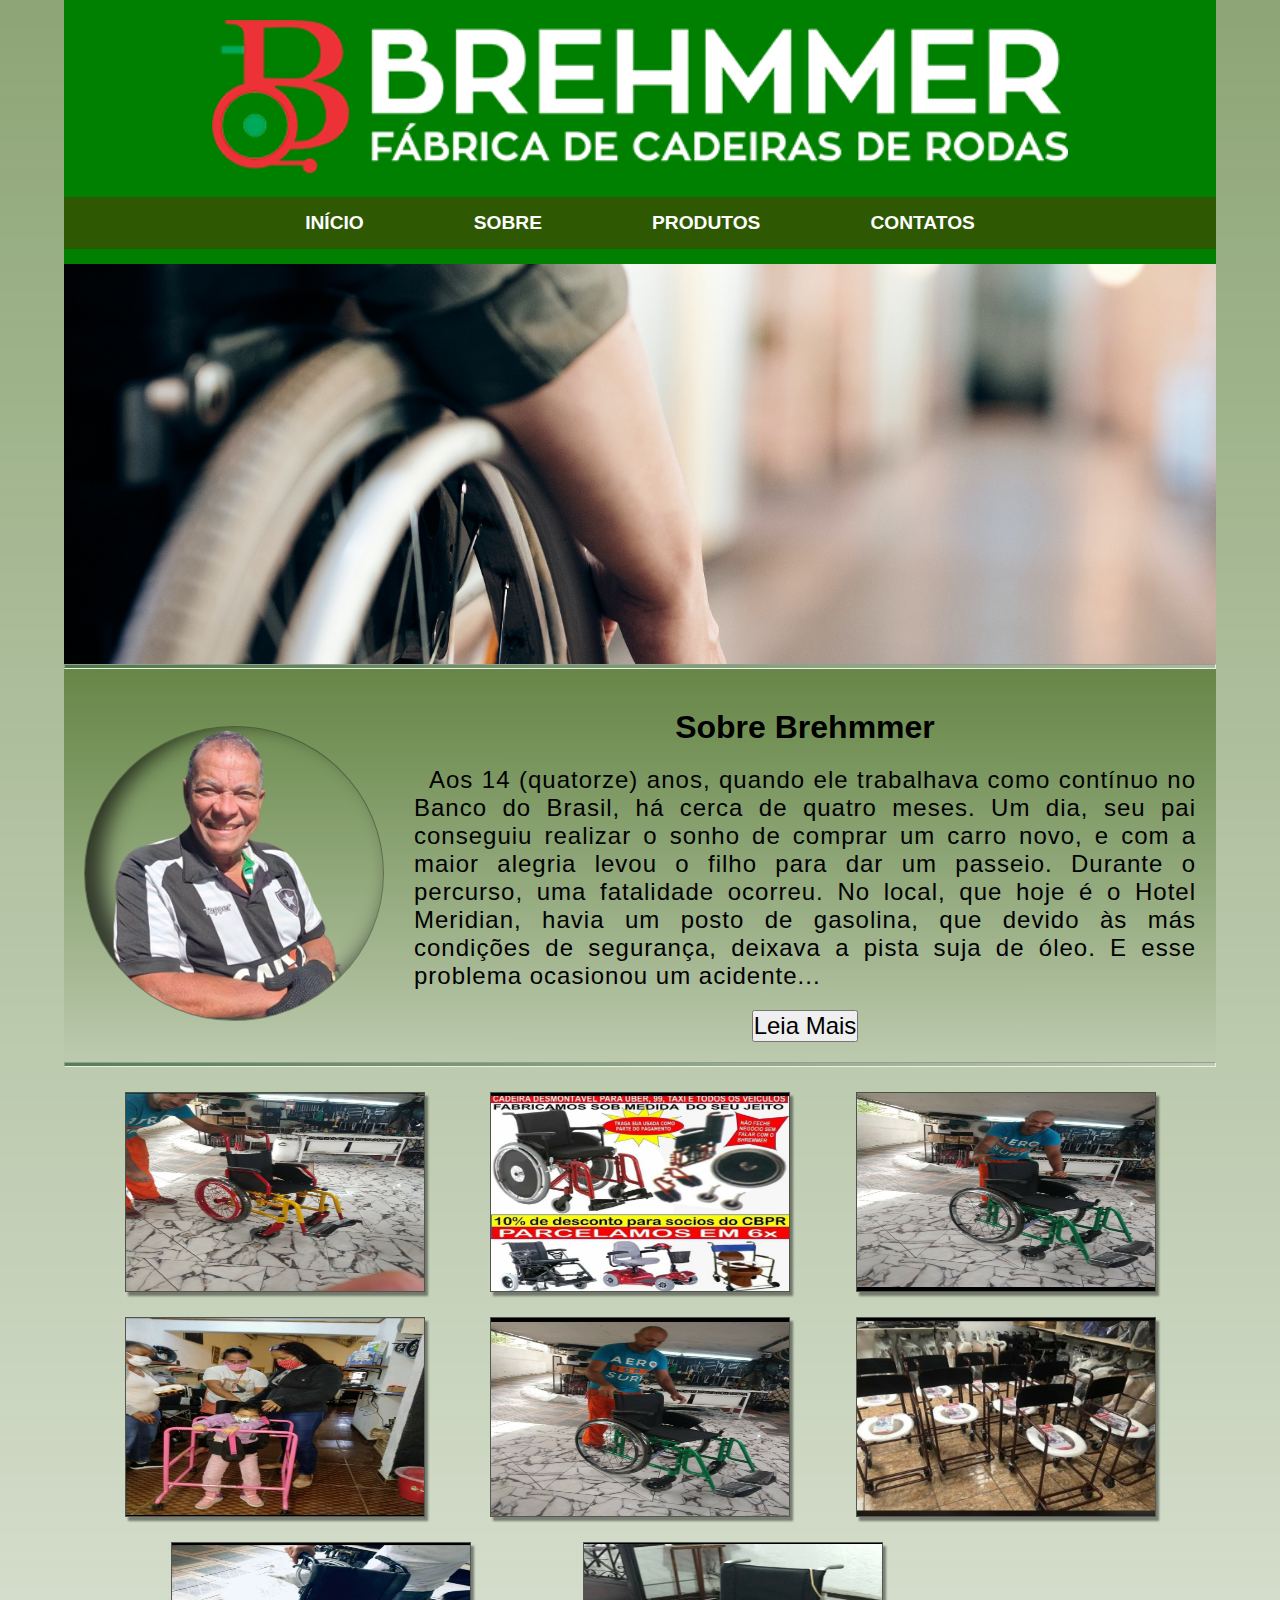
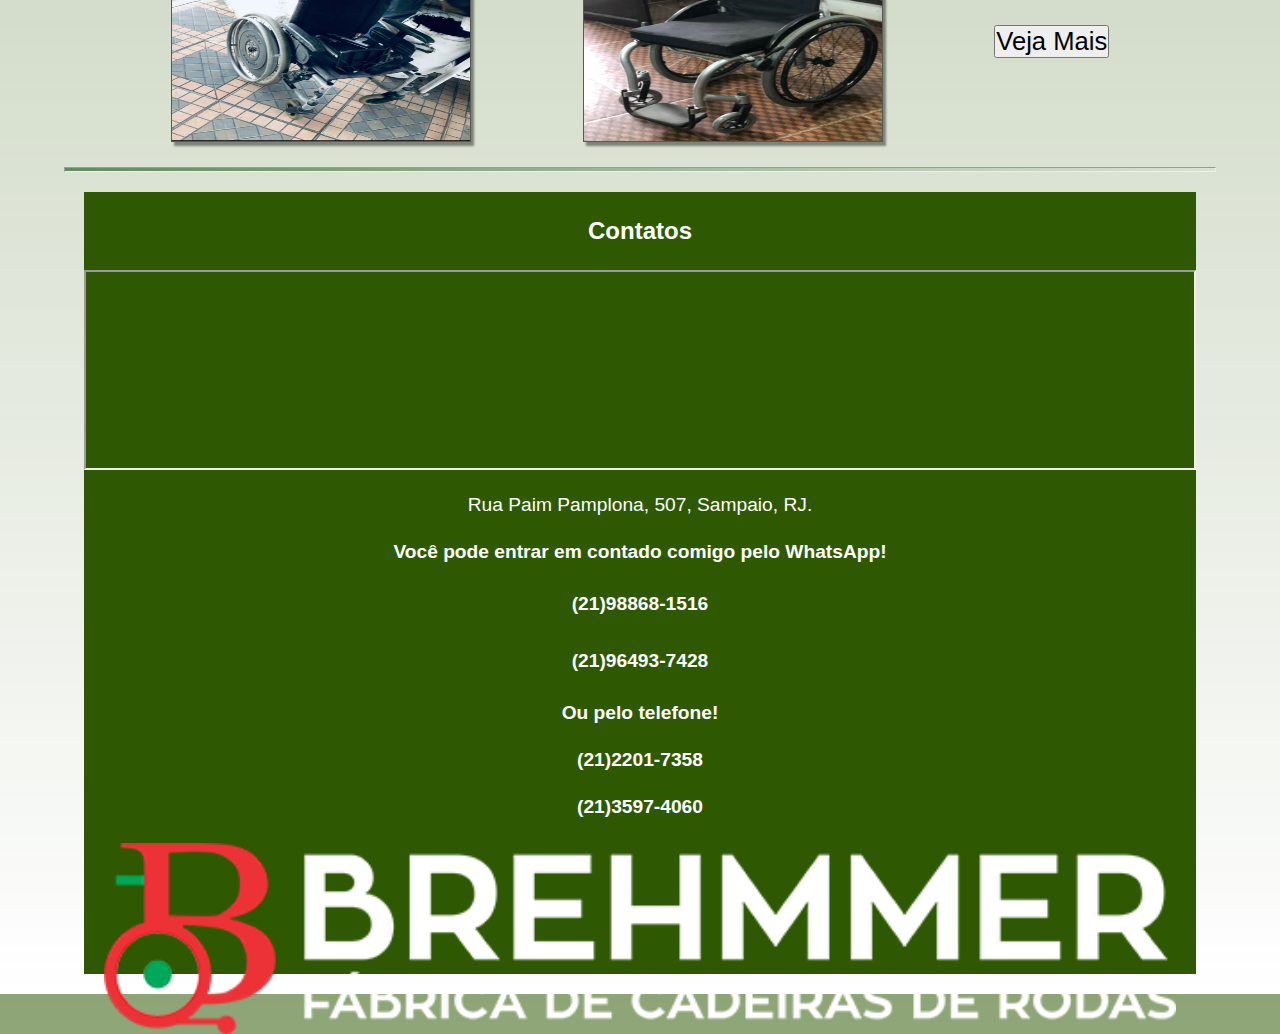
<file: index.html>
<!DOCTYPE html>
<html lang="pt-br">
  <head>
    <meta charset="UTF-8" />
    <meta http-equiv="X-UA-Compatible" content="IE=edge" />
    <meta name="viewport" content="width=device-width, initial-scale=1.0" />
    <title>Site</title>
    <link rel="stylesheet" href="./estilo/style.css" />
    <link
      rel="stylesheet"
      href="https://fonts.googleapis.com/css2?family=Material+Symbols+Outlined:opsz,wght,FILL,GRAD@20..48,100..700,0..1,-50..200"
    />
    <script src="script.js" defer></script>
  </head>

  <body onresize="tamanho()">
    <header>
      <div>
        <img src="midia/2019-brehmmer-logo.png" alt="logo Brehmmer"  />
      </div>
      <i id="burguer" class="material-symbols-outlined" onclick="clickMenu()"
        >menu</i
      >
      <nav id="navmenu">
        <ul id="menu">
          <li><a href="#">Início</a></li>
          <li><a href="#sobre">Sobre</a></li>
          <li><a href="produtos.html">Produtos</a></li>
          <li><a href="#contatos">Contatos</a></li>
        </ul>
      </nav>
    </header>

    <main>
      <section id="layout1" class="align">
        <div class="img1">
          <!-- img cadeira -->
        </div>
       
        </div>
        
      </section>
      <hr>
      <section id="layout2" class="align">
        <div id="foto-brehmmer">
          <img src="midia/brehmmer.png" alt="Foto Brehmmer" />
        </div>
        <section id="text">
          <div id="sobre">
            <h2>Sobre Brehmmer</h2>
            <p>
              Aos 14 (quatorze) anos, quando ele trabalhava como contínuo no
              Banco do Brasil, há cerca de quatro meses. Um dia, seu pai
              conseguiu realizar o sonho de comprar um carro novo, e com a maior
              alegria levou o filho para dar um passeio. Durante o percurso, uma
              fatalidade ocorreu. No local, que hoje é o Hotel Meridian, havia
              um posto de gasolina, que devido às más condições de segurança,
              deixava a pista suja de óleo. E esse problema ocasionou um
              acidente<span id="pontos">...</span>
              <span id="mais">
                O óleo na pista impediu o carro de fazer a curva, batendo numa
                das bombas de combustível e projetando Ricardo para fora do
                carro. Na tentativa de socorro, banhistas levantaram-no
                indevidamente provocando uma ruptura na coluna, já fraturada.
                Ele não andou mais… e tudo mudou! A cadeira de rodas passou a
                ser a sua companheira inseparável. Com o acidente e a lesão,
                diversas adversidades , que antes não existiam, passaram a fazer
                parte do seu dia-a-dia. As idas no banheiro eram o maior
                sofrimento. Além disso, foram se afastando os amigos e as
                alegrias. Oportunidades de trabalho? Nenhuma! E Ricardo caiu em
                depressão. Nesta época, o cardiologista Euryclides Zerbini era
                uma das figuras mais conhecidas com seus transplantes de
                coração. Tamanha era a sua repercussão que até colocar um
                anúncio oferecendo o seu coração para transplante ele tentou.
                Ricardo foi convencido pela família que isso seria um crime, e o
                anuncio não foi publicado, ainda bem. No atendimento a pessoa
                portadora de deficiência física, dando apoio de curso de
                soldagem. A brehmmer que é uma empresa dirigida por paraplégico
                que entende do seu problema. As dificuldades encontradas no
                mercado de trabalho pela pessoas portadoras de deficiências
                Físicas levaram o senai do rio de janeiro a desenvolver um
                programa de cursos de gerenciamento. Para o senai a dificuldade
                de conseguir um emprego e superado e em alguns casos pelo perfil
                Empreendedor das pessoas portadoras de deficiências físicas para
                administrar seus próprios Negócios. O senai presta assistência
                técnica no processo de soldagem a ortopedia brehmmer.
              </span>
            </p>
            <div id="botao">
              <button onclick="leiaMais()" id="btnLeiaMais">Leia Mais</button>
            </div>
          </div>
        </section>
      </section>
      <hr />
      <section id="layout3" class="align">
        <div id="itens">
          <div class="item" class="align">
            <img
              src="/fotos/WhatsApp Image 2022-09-15 at 17.41.27.jpeg"
              alt=""
            />
          </div>
          <div class="item">
            <img
              src="/fotos/WhatsApp Image 2022-09-15 at 17.41.28 (1).jpeg"
              alt=""
            />
          </div>
          <div class="item">
            <img
              src="/fotos/WhatsApp Image 2022-09-15 at 17.41.28.jpeg"
              alt=""
            />
          </div>
          <div class="item">
            <img
              src="/fotos/WhatsApp Image 2022-09-15 at 17.41.29.jpeg"
              alt=""
            />
          </div>
          <div class="item">
            <img
              src="/fotos/WhatsApp Image 2022-09-15 at 17.41.30.jpeg"
              alt=""
            />
          </div>
          <div class="item">
            <img
              src="/fotos/WhatsApp Image 2022-09-15 at 17.41.31.jpeg"
              alt=""
            />
          </div>
          <div class="item">
            <img
              src="/fotos/WhatsApp Image 2022-09-15 at 17.41.32 (1).jpeg"
              alt=""
            />
          </div>
          <div class="item">
            <img
              src="/fotos/WhatsApp Image 2022-09-15 at 17.41.32 (2).jpeg"
              alt=""
            />
          </div>
        </div>
        <div>
          <a href="produtos.html" target="_self"><button id="btn-galeria">Veja Mais</button></a>
        </div>
      </section>
    </main>
    <hr />
    <footer id="layout4" class="align">
      <div id="fundo-mapa">
        <h2>Contatos</h2>
        <div>
          <iframe
            src="https://www.google.com/maps/embed?pb=!1m18!1m12!1m3!1d3675.4447279734864!2d-43.2609718!3d-22.8969618!2m3!1f0!2f0!3f0!3m2!1i1024!2i768!4f13.1!3m3!1m2!1s0x997c2d4ecf8e95%3A0xdd7df6d4c1d37a88!2sR.%20Paim%20Pamplona%2C%20507%20-%20Sampaio%2C%20Rio%20de%20Janeiro%20-%20RJ%2C%2020970-140!5e0!3m2!1spt-BR!2sbr!4v1663657974442!5m2!1spt-BR!2sbr"
            width="100%"
            height="200"
            style="border: 1"
            allowfullscreen=""
            loading="lazy"
            referrerpolicy="no-referrer-when-downgrade"
          ></iframe>
        </div>
      </div>

      <div id="contatos" class="align">
        <div><p>Rua Paim Pamplona, 507, Sampaio, RJ.</p></div>

        <ul class="numeros">
          <p>Você pode entrar em contado comigo pelo WhatsApp!</p>
          <a href="https://api.whatsapp.com/send?phone=+55+5521988681516&text=Ol%C3%A1!%20Vi%20seu%20site%20na%20internet%20e%20quero%20conhecer%20seus%20servi%C3%A7os" target="_blank">
            <li>(21)98868-1516</li>
          </a>
          <a href="https://api.whatsapp.com/send?phone=+55+5521964937428&text=Ol%C3%A1!%20Vi%20seu%20site%20na%20internet%20e%20quero%20conhecer%20seus%20servi%C3%A7os" target="_blank">
            <li>(21)96493-7428</li>
          </a>
          <p>Ou pelo telefone!</p>
          <li>(21)2201-7358</li>
          <li>(21)3597-4060</li>
        </ul>
        <img src="midia/2019-brehmmer-logo.png" alt="logo Brehmmer" />
      </div>
    </footer>
  </body>
</html>
</file>
<file: estilo/style.css>
@charset "UTF-8";
* {
  box-sizing: border-box;
  margin: 0px;
  padding: 0px;
}
.align {
  padding: 20px;
}

body {
  background-image: linear-gradient(to bottom, #2d59028a, transparent);
  position: relative;
  width: 100%;
  font-family: Arial, Helvetica, sans-serif;
}
/* INICIO DO MEDIA QUERY PARA TELAS PEQUENAS E MÉDIAS */

@media only screen and (max-width: 768px) {
  /* HEADER */
  header {
    background-color: rgb(0, 128, 0);
    width: 100%;
  }

  header img {
    width: 100vw;
    height: auto;
    padding: 20px;
  }

  nav {
    padding-bottom: 15px;
    width: 100vw;
    display: block;
  }

  #navmenu {
    display: none;
  }

  #menu {
    display: flex;
    flex-direction: column;
    gap: 25px;
    justify-content: center;
    background-color: #2e5902;

    padding-bottom: 20px;
    border-radius: 0px 0px 10px 10px;
    padding-top: 15px;
  }

  #menu li {
    text-align: center;
    list-style: none;

    align-items: center;
    font-size: 1.2em;
    font-weight: 600;
  }

  a {
    text-decoration: none;
    color: white;
    text-transform: uppercase;
  }
  /* MENU HAMBURGUER */
  i#burguer {
    background-image: linear-gradient(to bottom, #2d59028a, transparent);

    display: block;
    color: rgb(250, 250, 250);
    text-align: center;
    padding: 10px;
    cursor: pointer;

    border-radius: 10px 10px 0px 0px;
  }
  /* FIM DO MENU HAMBURGUER */

  /* FIM DO HEADER */

  /* LAYOUT 1 */
  #layout1 {
    background-image: url(../midia/pexels-marcus-aurelius-4064229.jpg);

    background-size: cover;
    background-position: left center;

    width: 100vw;
    height: 400px;
    display: flex;
    flex-direction: row-reverse;
    position: relative;
  }
  /* LAYOUT 2 */
  #layout2 {
    display: flex;
    flex-direction: column;
    align-items: center;
    gap: 30px;

    background-image: linear-gradient(to bottom, #2d59028a, transparent);
  }

  #foto-brehmmer img {
    border-radius: 50%;
    border: 1px solid black;
    box-shadow: inset 14px -8px 20px 4px rgba(0, 0, 0, 0.658);
    width: 300px;
  }

  #sobre {
    display: flex;
    flex-direction: column;
    gap: 20px;
    font-weight: 500;
  }

  #sobre h2 {
    display: flex;
    flex-direction: column;
    text-align: center;

    color: black;
  }

  #sobre p {
    text-align: justify;
    text-indent: 15px;
    letter-spacing: 1px;

    color: black;
  }

  #pontos {
    display: inline;
  }

  #mais {
    display: none;
  }

  #botao {
    width: 100%;
    display: flex;
    flex-direction: row;
    justify-content: center;
  }

  #botao #btnLeiaMais {
    font-size: 1.1em;
  }
  /* FIM LAYOUT 2 */

  /* LAYOUT 3 */
  #layout3 {
    display: grid;
    place-items: center;
    font-size: 1.5em;
    padding-top: 25px;
    padding-bottom: 25px;
    gap: 25px;

    background-color: transparent;
  }

  #itens {
    width: 90vw;
    height: 300px;
    display: flex;
    overflow-x: scroll;
    scroll-snap-type: x mandatory;
    -webkit-overflow-scrolling: touch;
    scroll-behavior: smooth;
  }

  .item {
    flex: none;
    scroll-snap-align: start;
    pointer-events: none;

    width: 100%;
    height: 100%;
  }

  .item > img {
    width: 100%;
    height: 100%;
  }

  #btn-galeria {
    width: 100%;
    display: flex;
    flex-direction: row;
    justify-content: center;
    font-size: 0.8em;
  }
  /* FIM LAYOUT 3 */

  /* LAYOUT 4 */
  #layout4 {
    background-color: transparent;
  }

  #fundo-mapa {
    background-color: #2e5902;
    text-align: center;
    display: flex;
    flex-direction: column;
    gap: 25px;

    padding-top: 25px;
  }

  #contatos p {
    color: white;
    text-align: center;
    font-size: 1.2em;
  }

  #contatos {
    background-color: #2e5902;
    display: flex;
    flex-direction: column;

    height: 340px;
    gap: 25px;
  }

  #fundo-mapa h2 {
    text-align: center;
    color: white;
  }

  #contatos .numeros {
    display: flex;
    flex-direction: column;
    text-align: center;
    font-weight: bold;
    color: white;

    list-style: none;
    height: 100vh;
    gap: 25px;
  }

  hr {
    background-image: linear-gradient(
      to right,
      rgba(3, 71, 3, 0.562),
      transparent
    );
    height: 5px;
  }
}
/* FIM LAYOUT 4 */

/* MEDIA QUERY TELAS GRANDES */

@media only screen and (min-width: 769px) {
  /* HEADER */
  header {
    background-color: rgb(0, 128, 0);
    width: 100%;
    display: block;
    justify-items: center;
    text-align: center;
  }

  header img {
    margin: auto;
    padding: 20px;
    width: 70vw;
    height: 100%;
  }

  nav {
    padding-bottom: 15px;
    width: 90vw;
    display: block;
  }

  #navmenu {
    display: block;
  }

  #menu {
    display: flex;
    flex-direction: row;
    gap: 100px;
    justify-content: center;
    background-color: #2e5902;

    padding-bottom: 15px;
    padding-top: 15px;
  }

  li {
    text-align: center;
    list-style: none;
    font-size: 1.2em;
    font-weight: 600;
  }

  a {
    text-decoration: none;
    color: white;
    text-transform: uppercase;
    padding: 5px;
 
   
  }

  #menu > li > a:hover {
    background-color: #69cc0585;
    border-radius: 10px;
    color: rgba(255, 0, 0, 0.514);
    transition: 0.2s ease-in;
 

  }
  /* MENU HAMBURGUER */
  i#burguer {
    display: none;
  }
  /* FIM DO MENU HAMBURGUER */

  /* FIM DO HEADER */

  body{
    width: 90vw;
    margin: auto;
        
  }
  
  /* LAYOUT 1 */

  #layout1 {
    background-image: url(../midia/pexels-marcus-aurelius-4064229.jpg);

    background-size: cover;
    background-position: left center;

    width: 90vw;
    height: 400px;
    display: flex;
    flex-direction: row-reverse;
    position: relative;
  }
  /* LAYOUT 2 */
  #layout2 {
    display: flex;
    flex-direction: row;
    align-items: center;
    gap: 30px;
    padding-top: 40px;
    background-image: linear-gradient(to bottom, #2d59028a, transparent);
  }

  #foto-brehmmer img {
    border-radius: 50%;
    border: 1px solid rgba(0, 0, 0, 0.336);
    box-shadow: inset 14px -8px 20px 4px rgba(0, 0, 0, 0.658);
    width: 300px;

  }

  #sobre {
    display: flex;
    flex-direction: column;
    gap: 20px;
    
    
  }

  #sobre h2 {
    display: flex;
    flex-direction: column;
    text-align: center;
    
    color: black;
    font-size: 2em;
  }

  #sobre p {
    text-align: justify;
    text-indent: 15px;
    letter-spacing: 1px;

    font-size: x-large;

    color: black;
  }

  #pontos {
    display: inline;

  }

  #mais {
    display: none;
  }

  #botao {
    width: 100%;
    display: flex;
    flex-direction: row;
    justify-content: center;

  }

  #botao #btnLeiaMais {
    font-size: 1.5em;
  }
  /* FIM LAYOUT 2 */

  /* LAYOUT 3 */
  #layout3 {
    
    place-items: center;
    font-size: 2em;
    padding-top: 25px;
    padding-bottom: 25px;
    gap: 25px;

    display: flex;
    flex-direction: row;
    flex-wrap: wrap;
    justify-content: space-evenly;

    background-color: transparent;
  }
  
  }
  #itens {
    width: 60vw;
    height: 40vh;
    display: contents;
    flex-wrap: wrap;
    gap: 20px;
    
    justify-content: center;

    
   
  }

  .item {
  
    scroll-snap-align: start;
    pointer-events:none;
    
    /* width: 80%;
    height: 100%; */
    width: 300px;
    height: 200px;
    border: 1px solid rgba(0, 0, 0, 0.596);
    box-shadow: 3px 4px 2px rgba(0, 0, 0, 0.425);
  }

  .item > img {
    
    width: 100%;
    height: 100%;
  }

  #btn-galeria {
    width: 100%;
    display: flex;
    
    
    justify-content: center;
    font-size: 0.8em;
  }
  /* FIM LAYOUT 3 */

  /* LAYOUT 4 */
  #layout4 {
    background-color: transparent;
  }

  #fundo-mapa {
    background-color: #2e5902;
    text-align: center;
    display: flex;
    flex-direction: column;
    gap: 25px;

    padding-top: 25px;
  }

  #contatos p {
    color: white;
    text-align: center;
    font-size: 1.2em;
  }

  #contatos {
    background-color: #2e5902;
    display: flex;
    flex-direction: column;

    height: 500px;
    gap: 25px;
  }

  #fundo-mapa h2 {
    text-align: center;
    color: white;
  }

  #contatos .numeros {
    display: flex;
    flex-direction: column;
    text-align: center;
    font-weight: bold;
    color: white;

    list-style: none;
    height: 100vh;
    gap: 25px;
  }

  .numeros > a > li{
    text-decoration: none;
  }

  .numeros > a > li:hover {
    background-color: #69cc0585;
    border-radius: 10px;
    color: rgba(255, 0, 0, 0.514);
    transition: 0.2s ease-in;
    
  }

  .numeros > li:hover {
    background-color: #69cc0585;
    border-radius: 10px;
    color: rgba(255, 0, 0, 0.514);
    transition: 0.2s ease-in;
  }



  hr {
    background-image: linear-gradient(
      to right,
      rgba(3, 71, 3, 0.562),
      transparent
    );
    height: 5px;
  }

/* FIM LAYOUT 4 */
</file>
